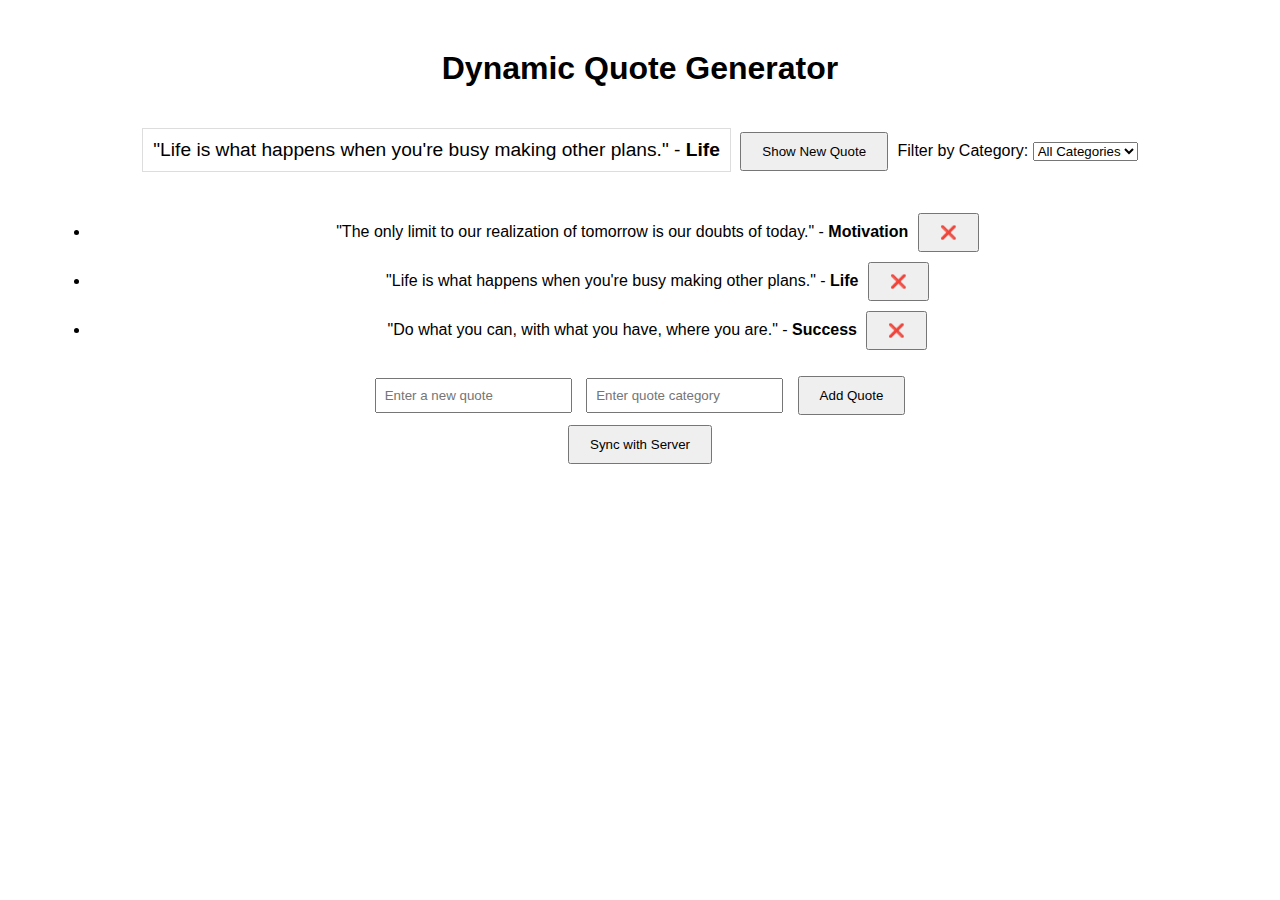
<file: dom-manipulation/index.html>
<!DOCTYPE html>
<html lang="en">
<head>
    <meta charset="UTF-8">
    <meta name="viewport" content="width=device-width, initial-scale=1.0">
    <title>Dynamic Quote Generator</title>
    <link rel="stylesheet" href="styles.css">
</head>
<body>
    <h1>Dynamic Quote Generator</h1>

    <!-- Random Quote Display -->
    <div id="quoteDisplay">Click the button to see a quote!</div>
    <button id="newQuote">Show New Quote</button>

    <!-- Category Filter Dropdown -->
    <label for="categoryFilter">Filter by Category:</label>
    <select id="categoryFilter" onchange="filterQuotes()">
        <option value="all">All Categories</option>
    </select>

    <!-- Display Quotes -->
    <ul id="quoteList"></ul>

    <!-- Add New Quote -->
    <div id="addQuoteForm">
        <input id="newQuoteText" type="text" placeholder="Enter a new quote" />
        <input id="newQuoteCategory" type="text" placeholder="Enter quote category" />
        <button id="addQuoteButton">Add Quote</button>
    </div>

    <!-- Server Sync -->
    <button id="syncServerButton">Sync with Server</button>

    <script src="script.js"></script>
</body>
</html>
</file>
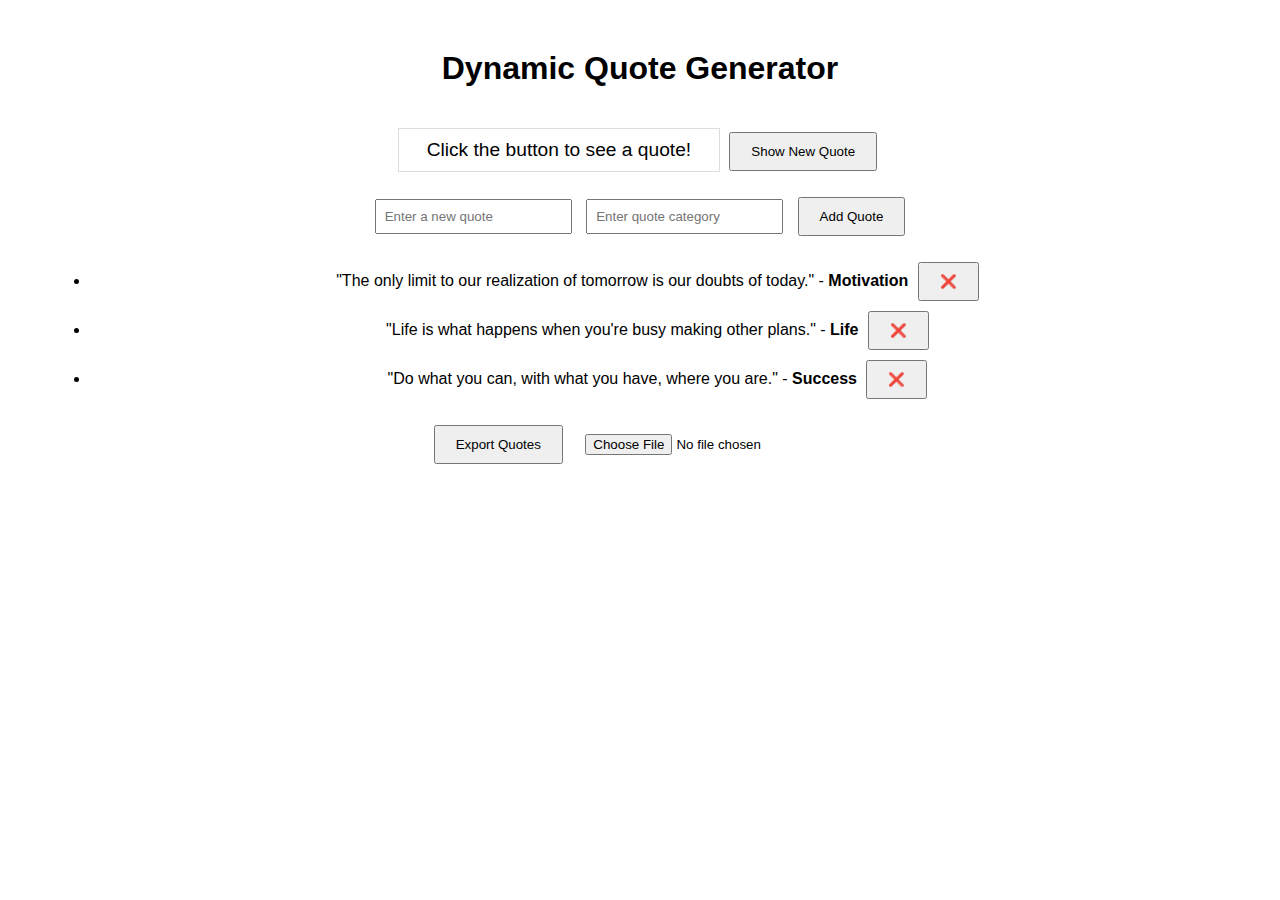
<file: dom-manipulation/2ndProject.html>
<!DOCTYPE html>
<html lang="en">
<head>
    <meta charset="UTF-8">
    <meta name="viewport" content="width=device-width, initial-scale=1.0">
    <title>Dynamic Quote Generator</title>
    <link rel="stylesheet" href="styles.css">
</head>
<body>
    <h1>Dynamic Quote Generator</h1>

    <!-- Display for Random Quotes -->
    <div id="quoteDisplay">Click the button to see a quote!</div>
    <button id="newQuote">Show New Quote</button>

    <!-- Form for Adding New Quotes -->
    <div id="addQuoteForm">
        <input id="newQuoteText" type="text" placeholder="Enter a new quote" />
        <input id="newQuoteCategory" type="text" placeholder="Enter quote category" />
        <button id="addQuoteButton">Add Quote</button>
    </div>

    <!-- List to Display Added Quotes -->
    <ul id="quoteList"></ul>

    <!-- JSON Import & Export -->
    <button id="exportButton">Export Quotes</button>
    <input type="file" id="importFile" accept=".json" onchange="importFromJsonFile(event)" />

    <script src="2ndProject.js"></script>
</body>
</html>
</file>
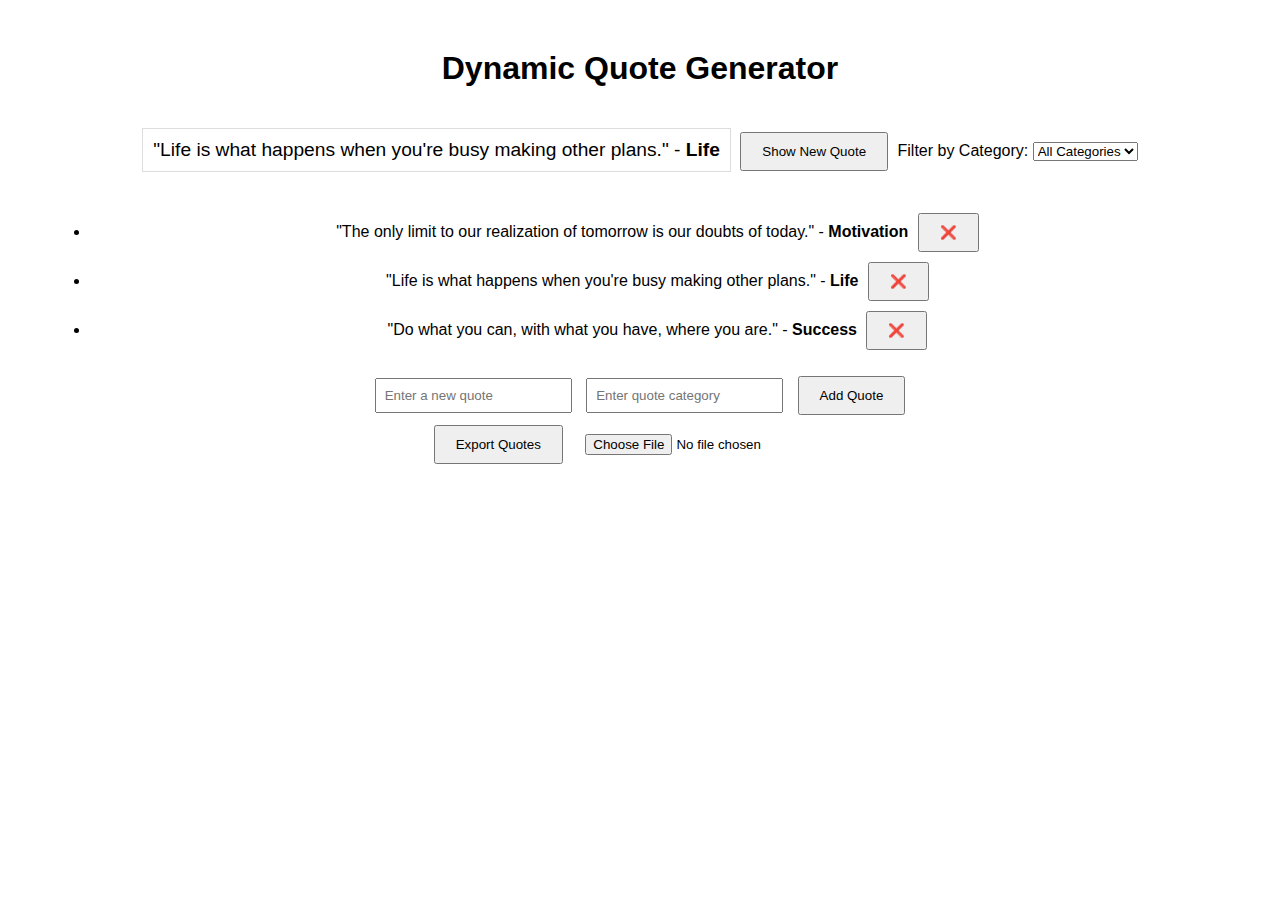
<file: dom-manipulation/3rdProject.html>
<!DOCTYPE html>
<html lang="en">
<head>
    <meta charset="UTF-8">
    <meta name="viewport" content="width=device-width, initial-scale=1.0">
    <title>Dynamic Quote Generator</title>
    <link rel="stylesheet" href="styles.css">
</head>
<body>
    <h1>Dynamic Quote Generator</h1>

    <!-- Random Quote Display -->
    <div id="quoteDisplay">Click the button to see a quote!</div>
    <button id="newQuote">Show New Quote</button>

    <!-- Category Filter Dropdown -->
    <label for="categoryFilter">Filter by Category:</label>
    <select id="categoryFilter" onchange="filterQuotes()">
        <option value="all">All Categories</option>
    </select>

    <!-- Display Quotes -->
    <ul id="quoteList"></ul>

    <!-- Add New Quote -->
    <div id="addQuoteForm">
        <input id="newQuoteText" type="text" placeholder="Enter a new quote" />
        <input id="newQuoteCategory" type="text" placeholder="Enter quote category" />
        <button id="addQuoteButton">Add Quote</button>
    </div>

    <!-- JSON Import & Export -->
    <button id="exportButton">Export Quotes</button>
    <input type="file" id="importFile" accept=".json" onchange="importFromJsonFile(event)" />

    <script src="3rdProject.js"></script>
</body>
</html>
</file>
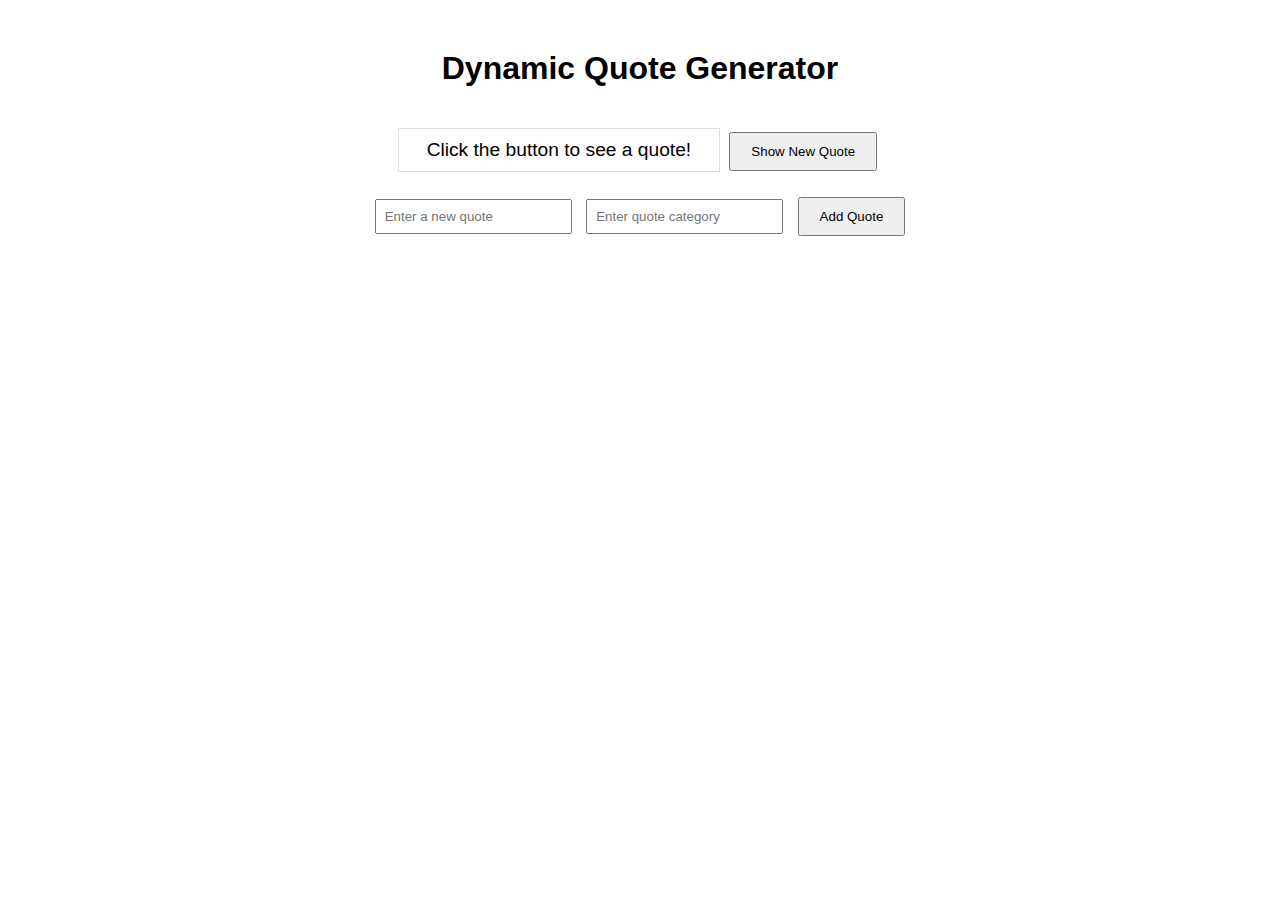
<file: dom-manipulation/firstProject.html>
<!DOCTYPE html>
<html lang="en">
<head>
    <meta charset="UTF-8">
    <meta name="viewport" content="width=device-width, initial-scale=1.0">
    <title>Dynamic Quote Generator</title>
    <link rel="stylesheet" href="styles.css"> <!-- Optional CSS -->
</head>
<body>
    <h1>Dynamic Quote Generator</h1>

    <!-- Display for Random Quotes -->
    <div id="quoteDisplay">Click the button to see a quote!</div>
    <button id="newQuote">Show New Quote</button>

    <!-- Form for Adding New Quotes -->
    <div id="addQuoteForm">
        <input id="newQuoteText" type="text" placeholder="Enter a new quote" />
        <input id="newQuoteCategory" type="text" placeholder="Enter quote category" />
        <button id="addQuoteButton">Add Quote</button>
    </div>

    <script src="firstProject.js"></script>
</body>
</html>
</file>
<file: dom-manipulation/styles.css>
body {
    font-family: Arial, sans-serif;
    text-align: center;
    margin: 50px;
}

#quoteDisplay {
    font-size: 1.2em;
    margin: 20px 0;
    padding: 10px;
    border: 1px solid #ddd;
    display: inline-block;
    min-width: 300px;
}

button {
    padding: 10px 20px;
    margin: 5px;
    cursor: pointer;
}

input {
    padding: 8px;
    margin: 5px;
}
</file>
